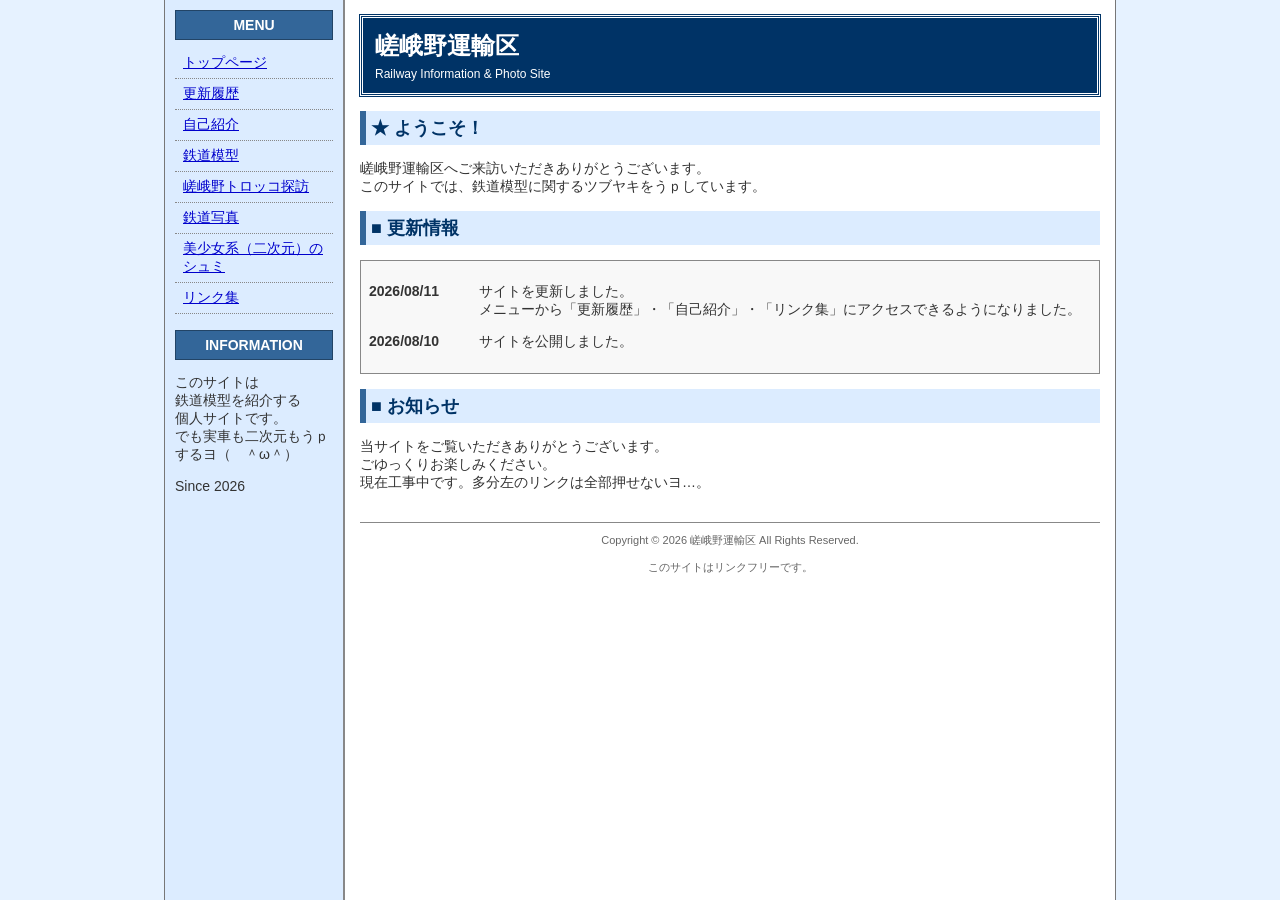
<file: index.html>
<!DOCTYPE html>
<html lang="ja">
<head>
    <meta charset="UTF-8">
    <title>【嵯峨野運輸区】トップ</title>
    <link rel="stylesheet" href="style.css">
    <meta name="description" content="鉄道模型やアニメについてつぶやく個人サイトです。">
    <meta name="description" content="嵯峨野運輸区, 鉄道模型, Nゲージ, アニメ"
</head>
<meta name="google-site-verification" content="tRLpmWaBQ2ZjawI0sY32V4KaXtErLGijQM5fvaAcW_k" />
<body>

<div class="container">

    <!-- 左メニュー -->
    <aside class="menu">

        <div class="menu-title">
            MENU
        </div>

        <a href="index.html">トップページ</a>
        <a href="history.html">更新履歴</a>
        <a href="profile.html">自己紹介</a>
        <a href="model.html">鉄道模型</a>
        <a href="torokko.html">嵯峨野トロッコ探訪</a>
        <a href="photos.html">鉄道写真</a>
        <a href="hobby.html">美少女系（二次元）のシュミ</a>
        <a href="link.html">リンク集</a>

        <br>

        <div class="menu-title">
            INFORMATION
        </div>

        <p>
            このサイトは<br>
            鉄道模型を紹介する<br>
            個人サイトです。<br>
            でも実車も二次元もうｐするヨ（　＾ω＾）
        </p>

        <p>
            Since 2026
        </p>

    </aside>


    <!-- 右メイン -->
    <main class="main">

        <header class="header">
            <h1>嵯峨野運輸区</h1>
            <div class="subtitle">
                Railway Information & Photo Site
            </div>
        </header>


        <h2>★ ようこそ！</h2>

        <p>
            嵯峨野運輸区へご来訪いただきありがとうございます。<br>
            このサイトでは、鉄道模型に関するツブヤキをうｐしています。
        </p>

        <h2>■ 更新情報</h2>

        <div class="news">

            <dl>

                <dt>2026/08/11</dt>
                <dd>サイトを更新しました。<br>
                    メニューから「更新履歴」・「自己紹介」・「リンク集」にアクセスできるようになりました。</dd>
            </dl>

            <dl>
                <dt>2026/08/10</dt>
                <dd>サイトを公開しました。</dd>
            </dl>

        </div>


        <h2>■ お知らせ</h2>

        <p>
            当サイトをご覧いただきありがとうございます。<br>
            ごゆっくりお楽しみください。<br>
            現在工事中です。多分左のリンクは全部押せないヨ…。
        </p>


        <div class="footer">
            Copyright © 2026 嵯峨野運輸区 All Rights Reserved.<br>
            <br>
            このサイトはリンクフリーです。<br>
            <br>
        </div>

    </main>

</div>

</body>
</html>
</file>
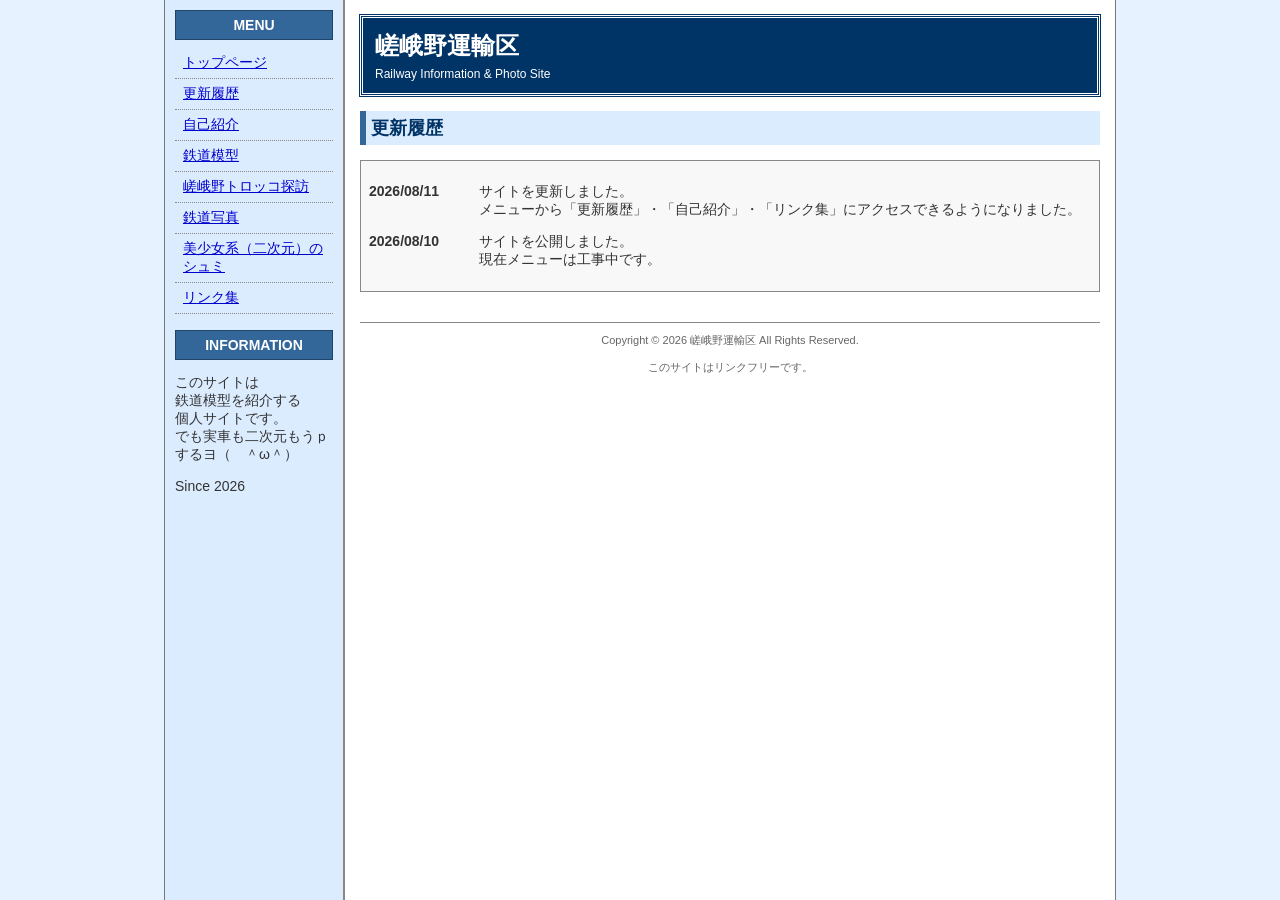
<file: history.html>
<!DOCTYPE html>
<html lang="ja">
<head>
    <meta charset="UTF-8">
    <title>【嵯峨野運輸区】更新履歴</title>
    <link rel="stylesheet" href="style.css">
</head>

<body>

<div class="container">

    <!-- 左メニュー -->
    <aside class="menu">

        <div class="menu-title">
            MENU
        </div>

        <a href="index.html">トップページ</a>
        <a href="history.html">更新履歴</a>
        <a href="profile.html">自己紹介</a>
        <a href="model.html">鉄道模型</a>
        <a href="torokko.html">嵯峨野トロッコ探訪</a>
        <a href="photos.html">鉄道写真</a>
        <a href="hobby.html">美少女系（二次元）のシュミ</a>
        <a href="link.html">リンク集</a>

        <br>

        <div class="menu-title">
            INFORMATION
        </div>

        <p>
            このサイトは<br>
            鉄道模型を紹介する<br>
            個人サイトです。<br>
            でも実車も二次元もうｐするヨ（　＾ω＾）
        </p>

        <p>
            Since 2026
        </p>

    </aside>


    <!-- 右メイン -->
    <main class="main">

        <header class="header">
            <h1>嵯峨野運輸区</h1>
            <div class="subtitle">
                Railway Information & Photo Site
            </div>
        </header>


        <h2>更新履歴</h2>

        <div class="news">

            <dl>

                <dt>2026/08/11</dt>
                <dd>サイトを更新しました。<br>
                メニューから「更新履歴」・「自己紹介」・「リンク集」にアクセスできるようになりました。</dd>
            </dl>

            <dl>

                <dt>2026/08/10</dt>
                <dd>サイトを公開しました。<br>
                現在メニューは工事中です。</dd>
            </dl>

        </div>

        <div class="footer">
            Copyright © 2026 嵯峨野運輸区 All Rights Reserved.<br>
            <br>
            このサイトはリンクフリーです。<br>
            <br>
        </div>

    </main>

</div>

</body>
</html>
</file>
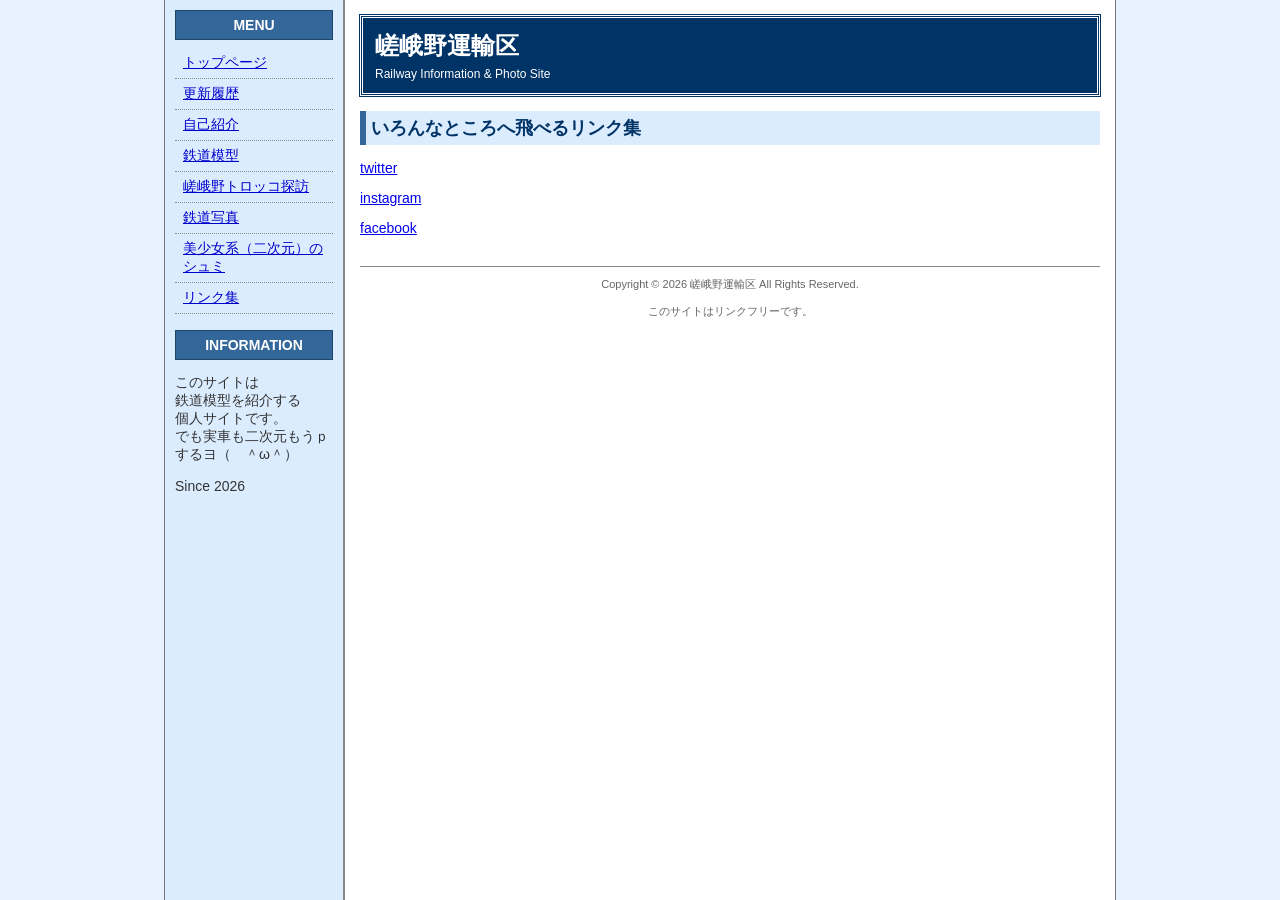
<file: link.html>
<!DOCTYPE html>
<html lang="ja">
<head>
    <meta charset="UTF-8">
    <title>【嵯峨野運輸区】リンク集</title>
    <link rel="stylesheet" href="style.css">
</head>

<body>

<div class="container">

    <!-- 左メニュー -->
    <aside class="menu">

        <div class="menu-title">
            MENU
        </div>

        <a href="index.html">トップページ</a>
        <a href="history.html">更新履歴</a>
        <a href="profile.html">自己紹介</a>
        <a href="model.html">鉄道模型</a>
        <a href="torokko.html">嵯峨野トロッコ探訪</a>
        <a href="photos.html">鉄道写真</a>
        <a href="hobby.html">美少女系（二次元）のシュミ</a>
        <a href="link.html">リンク集</a>

        <br>

        <div class="menu-title">
            INFORMATION
        </div>

        <p>
            このサイトは<br>
            鉄道模型を紹介する<br>
            個人サイトです。<br>
            でも実車も二次元もうｐするヨ（　＾ω＾）
        </p>

        <p>
            Since 2026
        </p>

    </aside>


    <!-- 右メイン -->
    <main class="main">

        <header class="header">
            <h1>嵯峨野運輸区</h1>
            <div class="subtitle">
                Railway Information & Photo Site
            </div>
        </header>


        <h2>いろんなところへ飛べるリンク集</h2>

        <p>
           <a href="https://x.com/hozu_de10">twitter</a>
        </p>

        <p>
           <a href="https://www.instagram.com/hozu_de10/">instagram</a>
        </p>

        <p>
           <a href="https://www.facebook.com/profile.php?id=61578883383463">facebook</a>
        </p>

        <div class="footer">
            Copyright © 2026 嵯峨野運輸区 All Rights Reserved.<br>
            <br>
            このサイトはリンクフリーです。<br>
            <br>
        </div>

    </main>

</div>

</body>
</html>
</file>
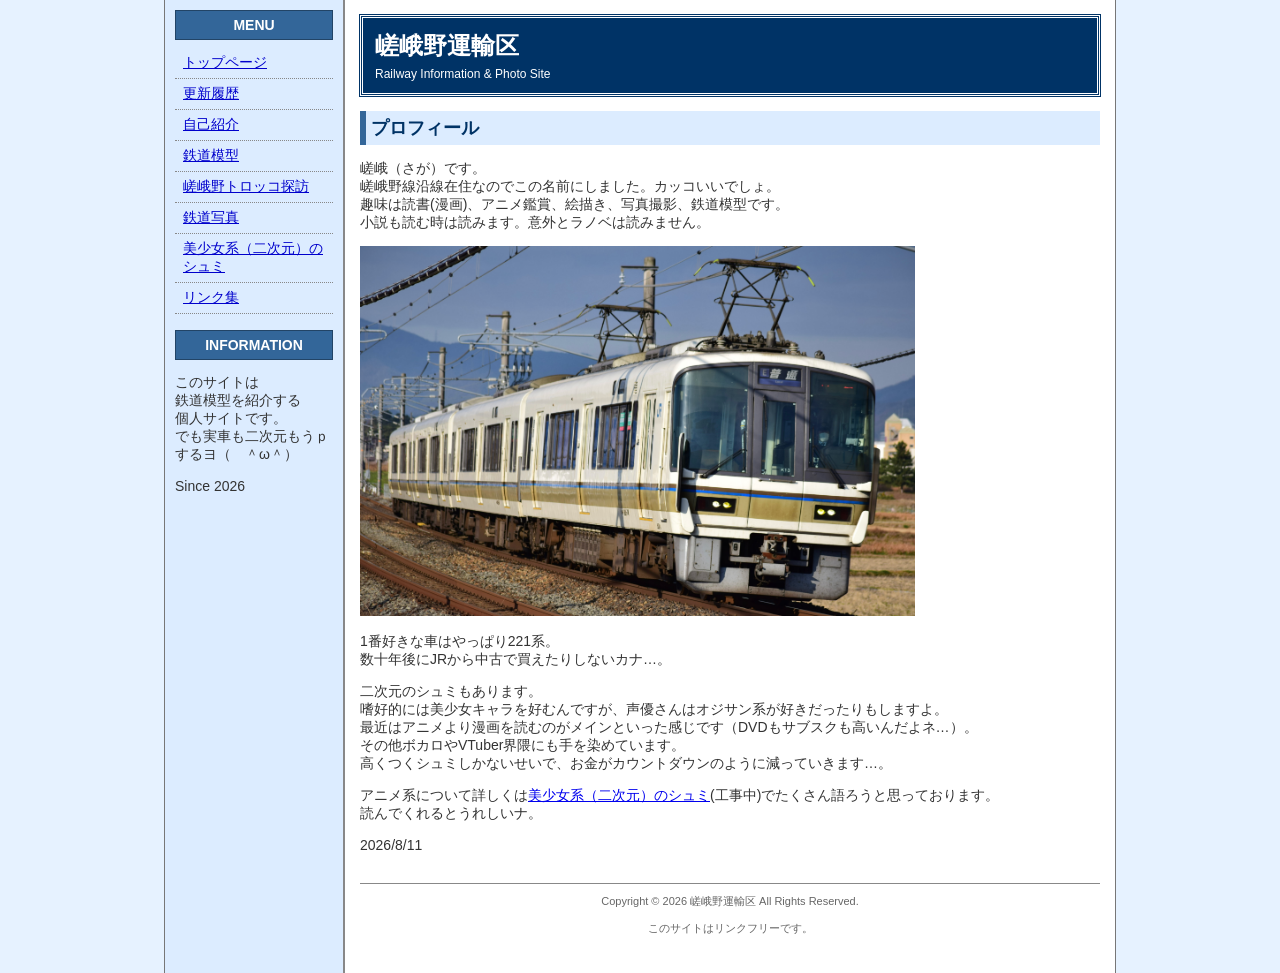
<file: profile.html>
<!DOCTYPE html>
<html lang="ja">
<head>
    <meta charset="UTF-8">
    <title>【嵯峨野運輸区】自己紹介</title>
    <link rel="stylesheet" href="style.css">
</head>

<body>

<div class="container">

    <!-- 左メニュー -->
    <aside class="menu">

        <div class="menu-title">
            MENU
        </div>

        <a href="index.html">トップページ</a>
        <a href="history.html">更新履歴</a>
        <a href="profile.html">自己紹介</a>
        <a href="model.html">鉄道模型</a>
        <a href="torokko.html">嵯峨野トロッコ探訪</a>
        <a href="photos.html">鉄道写真</a>
        <a href="hobby.html">美少女系（二次元）のシュミ</a>
        <a href="link.html">リンク集</a>

        <br>

        <div class="menu-title">
            INFORMATION
        </div>

        <p>
            このサイトは<br>
            鉄道模型を紹介する<br>
            個人サイトです。<br>
            でも実車も二次元もうｐするヨ（　＾ω＾）
        </p>

        <p>
            Since 2026
        </p>

    </aside>


    <!-- 右メイン -->
    <main class="main">

        <header class="header">
            <h1>嵯峨野運輸区</h1>
            <div class="subtitle">
                Railway Information & Photo Site
            </div>
        </header>


        <h2>プロフィール</h2>

        <p>
    嵯峨（さが）です。<br>
    嵯峨野線沿線在住なのでこの名前にしました。カッコいいでしょ。<br>
    趣味は読書(漫画)、アニメ鑑賞、絵描き、写真撮影、鉄道模型です。<br>
    小説も読む時は読みます。意外とラノベは読みません。
</p>
<img src="photo\221K13_1.JPG" width="75%">
<p>
    1番好きな車はやっぱり221系。<br>
    数十年後にJRから中古で買えたりしないカナ…。
</p>
<p>
    二次元のシュミもあります。<br>
    嗜好的には美少女キャラを好むんですが、声優さんはオジサン系が好きだったりもしますよ。<br>
    最近はアニメより漫画を読むのがメインといった感じです（DVDもサブスクも高いんだよネ…）。<br>
    その他ボカロやVTuber界隈にも手を染めています。<br>
    高くつくシュミしかないせいで、お金がカウントダウンのように減っていきます…。
</p>
<p>
    アニメ系について詳しくは<a href="hobby.html">美少女系（二次元）のシュミ</a>(工事中)でたくさん語ろうと思っております。<br>
    読んでくれるとうれしいナ。
</p>
<p>
2026/8/11
</p>

        <div class="footer">
            Copyright © 2026 嵯峨野運輸区 All Rights Reserved.<br>
            <br>
            このサイトはリンクフリーです。<br>
            <br>
        </div>

    </main>

</div>

</body>
</html>
</file>
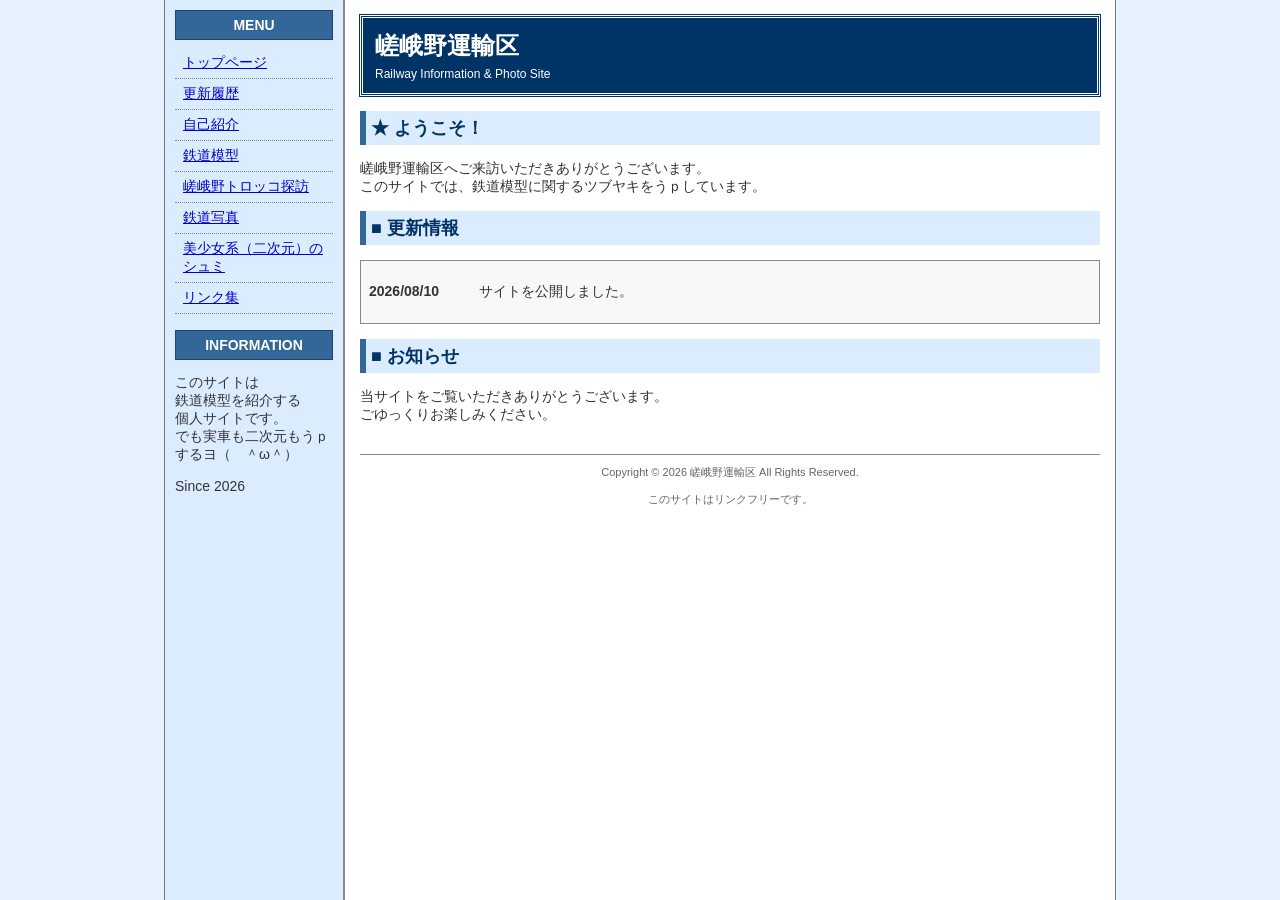
<file: saganounyuku_top.html>
﻿<!DOCTYPE html>
<html lang="ja">
<head>
    <meta charset="UTF-8">
    <title>嵯峨野運輸区</title>
    <link rel="stylesheet" href="style.css">
</head>

<body>

<div class="container">

    <!-- 左メニュー -->
    <aside class="menu">

        <div class="menu-title">
            MENU
        </div>

        <a href="#">トップページ</a>
        <a href="#">更新履歴</a>
        <a href="#">自己紹介</a>
        <a href="#">鉄道模型</a>
        <a href="#">嵯峨野トロッコ探訪</a>
        <a href="#">鉄道写真</a>
        <a href="#">美少女系（二次元）のシュミ</a>
        <a href="#">リンク集</a>

        <br>

        <div class="menu-title">
            INFORMATION
        </div>

        <p>
            このサイトは<br>
            鉄道模型を紹介する<br>
            個人サイトです。<br>
            でも実車も二次元もうｐするヨ（　＾ω＾）
        </p>

        <p>
            Since 2026
        </p>

    </aside>


    <!-- 右メイン -->
    <main class="main">

        <header class="header">
            <h1>嵯峨野運輸区</h1>
            <div class="subtitle">
                Railway Information & Photo Site
            </div>
        </header>


        <h2>★ ようこそ！</h2>

        <p>
            嵯峨野運輸区へご来訪いただきありがとうございます。<br>
            このサイトでは、鉄道模型に関するツブヤキをうｐしています。
        </p>

        <h2>■ 更新情報</h2>

        <div class="news">

            <dl>
                <dt>2026/08/10</dt>
                <dd>サイトを公開しました。</dd>
            </dl>

        </div>


        <h2>■ お知らせ</h2>

        <p>
            当サイトをご覧いただきありがとうございます。<br>
            ごゆっくりお楽しみください。
        </p>


        <div class="footer">
            Copyright © 2026 嵯峨野運輸区 All Rights Reserved.<br>
            <br>
            このサイトはリンクフリーです。<br>
            <br>
        </div>

    </main>

</div>

</body>
</html>
</file>
<file: style.css>
﻿body {
            margin: 0;
            background: #e6f2ff;
            color: #333;
            font-family: "Yu Mincho", "游明朝", sans-serif;
            font-size: 14px;
        }

        /* 全体 */
        .container {
            display: flex;
            width: 950px;
            min-height: 100vh;
            margin: 0 auto;
            background: white;
            border-left: 1px solid #777;
            border-right: 1px solid #777;
        }

        /* 左メニュー */
        .menu {
            width: 180px;
            flex-shrink: 0;
            background: #dcecff;
            border-right: 2px solid #888;
            padding: 10px;
            box-sizing: border-box;
        }

        .menu-title {
            background: #336699;
            color: white;
            padding: 6px;
            font-weight: bold;
            text-align: center;
            border: 1px solid #224466;
            margin-bottom: 8px;
        }

        .menu a {
            display: block;
            padding: 6px 8px;
            color: #0000cc;
            text-decoration: underline;
            border-bottom: 1px dotted #888;
        }

        .menu a:hover {
            background: #ffffcc;
            color: red;
        }

        /* 右側 */
        .main {
            flex: 1;
            padding: 15px;
            box-sizing: border-box;
        }

        /* ヘッダー */
        .header {
            background: #003366;
            color: white;
            padding: 12px;
            border: 3px double white;
            outline: 1px solid #003366;
            margin-bottom: 15px;
        }

        .header h1 {
            margin: 0;
            font-size: 24px;
        }

        .subtitle {
            font-size: 12px;
            margin-top: 5px;
        }

        /* 見出し */
        h2 {
            font-size: 18px;
            color: #003366;
            background: #dcecff;
            border-left: 6px solid #336699;
            padding: 5px;
        }

        /* 更新情報 */
        .news {
            border: 1px solid #888;
            background: #f8f8f8;
            padding: 8px;
        }

        .news dt {
            float: left;
            width: 100px;
            font-weight: bold;
        }

        .news dd {
            margin-left: 110px;
            margin-bottom: 5px;
        }

        /* フッター */
        .footer {
            margin-top: 30px;
            padding: 10px;
            border-top: 1px solid #888;
            text-align: center;
            font-size: 11px;
            color: #666;
        }

        .counter {
            display: inline-block;
            background: #000;
            color: #00ff00;
            font-family: monospace;
            padding: 3px 7px;
            letter-spacing: 2px;
        }
</file>
